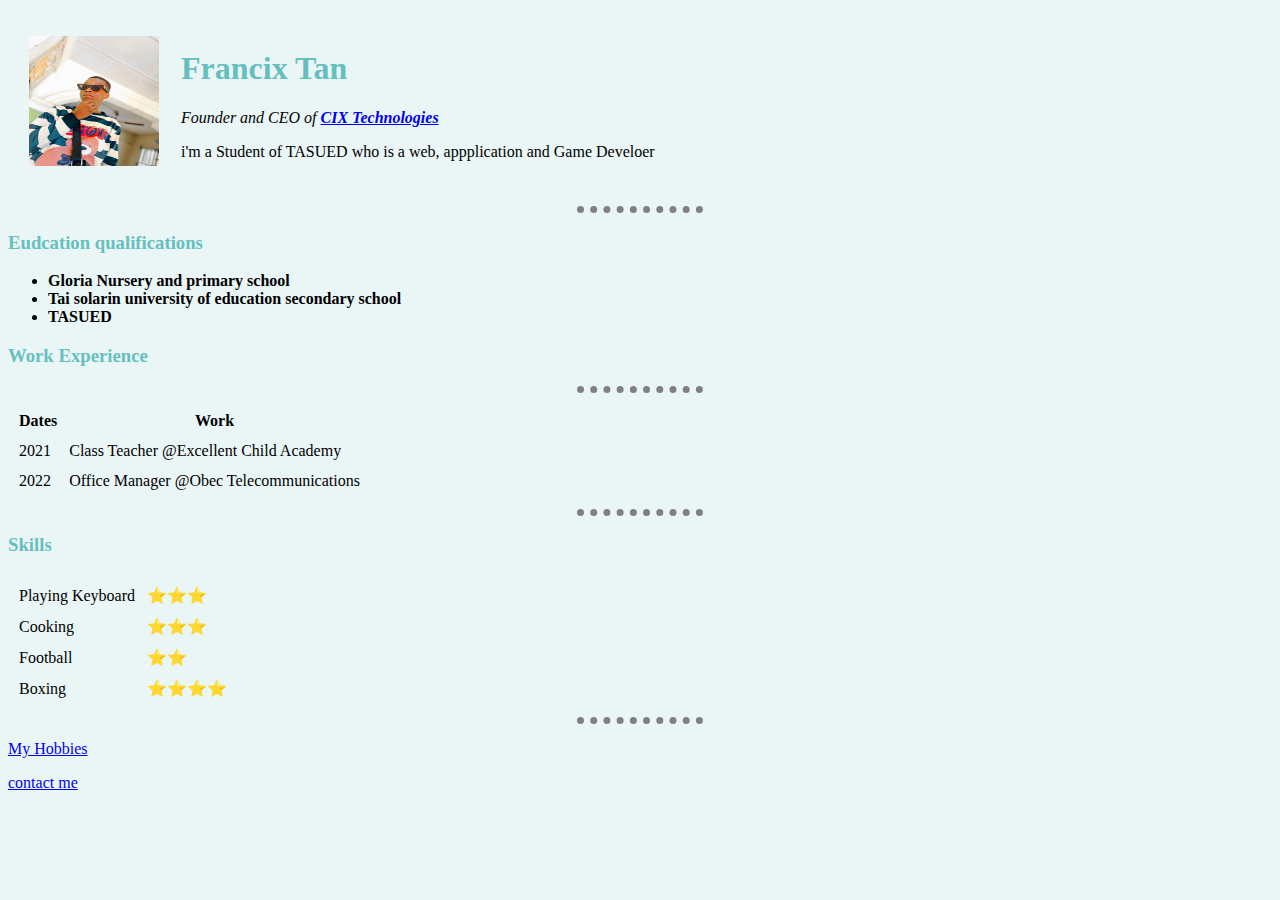
<file: index.html>
<!DOCTYPE html>
<html lang="en" dir="ltr">
  <head>
    <meta charset="utf-8">
    <title>Francix Personal Site</title>
    <link rel="stylesheet" href="css personl/styles.css">
  </head>
  <body>
    <table cellspacing="20">
      <td><img src="ci.jpg" alt="Francix personal image" style="width:130px;height:130px;"></td>
      <td><h1>Francix Tan</h1>
        <p><em>Founder and CEO of <strong><a href="www.cix.com">CIX Technologies</a></strong></em></p>
        <p>i'm a Student of TASUED who is a web, appplication and Game Develoer </p></td>
    </table>
    <hr>
    <h3>Eudcation qualifications</h3>
      <ul>
          <li><strong>Gloria Nursery and primary school</strong></li>
          <li><strong>Tai solarin university of education secondary school</strong></li>
          <li><strong>TASUED</strong></li>
        </ul>
    <h3>Work Experience</h3>
    <hr>
    <table cellspacing="10">
      <thead>
        <tr>
          <th>Dates</th>
          <th>Work</th>
        </tr>
      </thead>
      <tbody>
      <tr>
        <td>2021 </td>
        <td>Class Teacher @Excellent Child Academy</td>
      </tr>
      <tr>
        <td>2022</td>
        <td>Office Manager @Obec Telecommunications</td>
      </tr>
      </tbody>
      <tfoot>
      </tfoot>
    </table>
    <hr>
    <h3>Skills</h3>
 <table cellspacing="10">
        <tr>
          <td>Playing Keyboard</td>
          <td>⭐⭐⭐</td>
        </tr>
        <tr>
          <td>Cooking</td>
          <td>⭐⭐⭐</td>
        </tr>
        <tr>
          <td>Football</td>
          <td>⭐⭐</td>
        </tr>
        <tr>
          <td>Boxing</td>
          <td>⭐⭐⭐⭐</td>
        </tr>
      </table>
<hr>
    <p><a href="hobbies.html"> My Hobbies</a></p>
    <p><a href="contact me.html">contact me</a></p>
  </body>
</html>
</file>
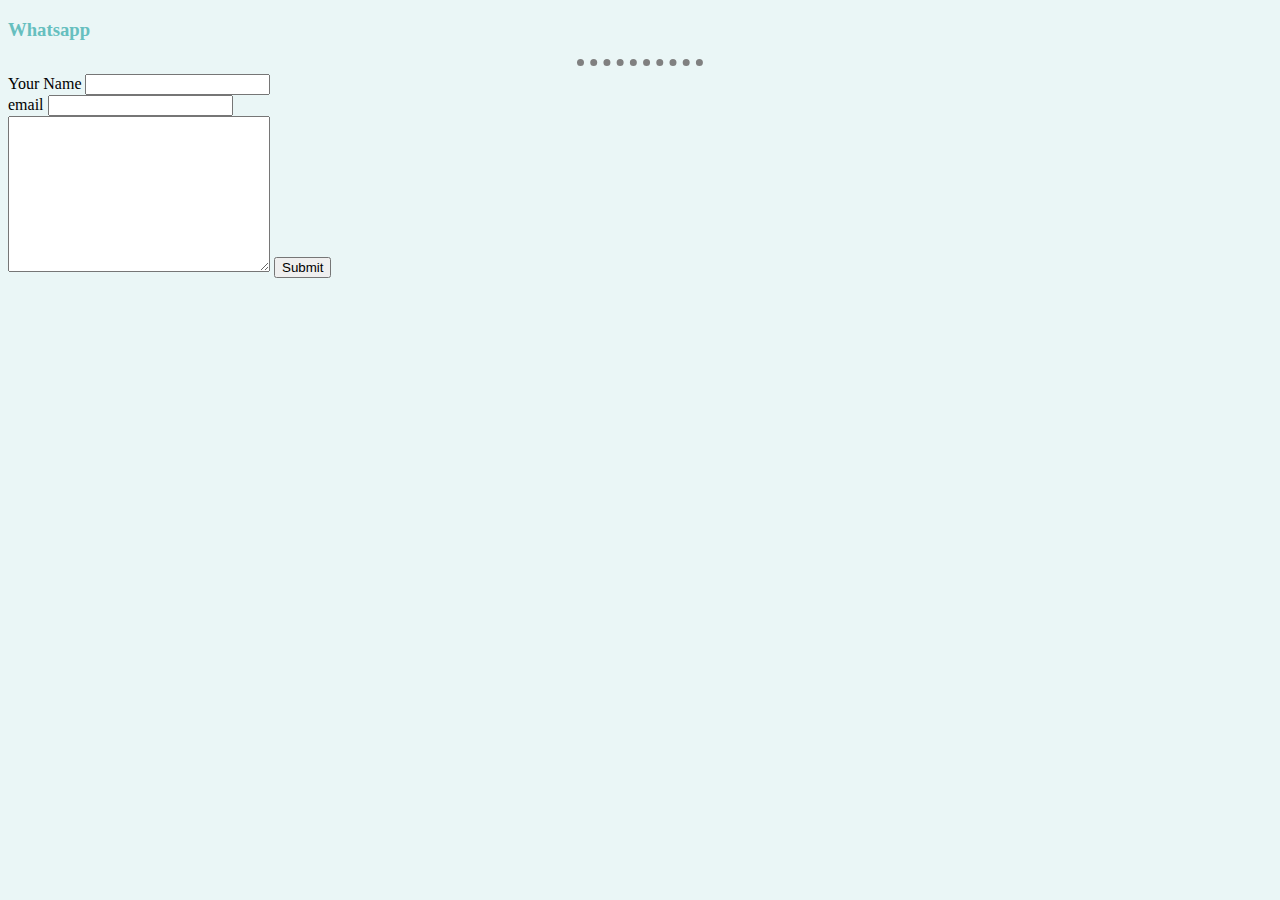
<file: contact me.html>
<!DOCTYPE html>
<html lang="en" dir="ltr">
  <head>
    <meta charset="utf-8">
    <title>Contact</title>
    <link rel="stylesheet" href="css personl/styles.css">
  </head>
  <body>
    <h3><strong>Whatsapp</strong>
 </h3> 
<hr>
 <form class="" action="mailto:tanitolorunfrancis@gmail.com" method="post" enctype="text/plain">
   <label>Your Name</label>
   <input type="text" name="yourName" value=""><br>
   <label>email</label>
   <input type="email" name="yourEmail" value=""><br>
   <textarea name="yourMessage" rows="10" cols="30"></textarea>
   <input type="submit" name="">

 </form>

  </body>
</html>
</file>
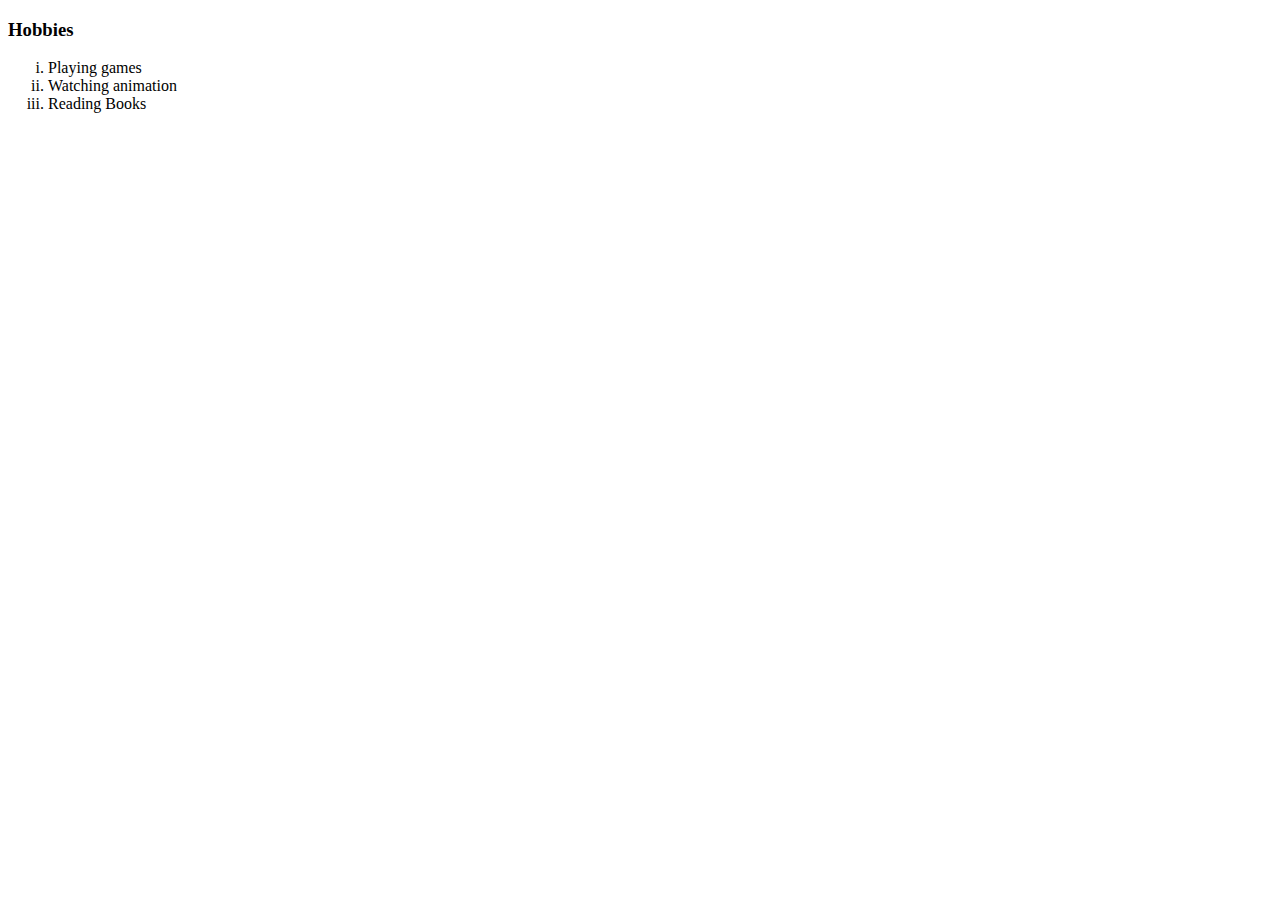
<file: hobbies.html>
<!DOCTYPE html>
<html lang="en" dir="ltr">
  <head>
    <meta charset="utf-8">
    <title>My Hobbies</title>
  </head>
  <body>
  <h3>Hobbies</h3>
    <ol type="i">
      <li>Playing games</li>
      <li>Watching animation</li>
      <li>Reading Books</li>
    </ol>

  </body>
</html>
</file>
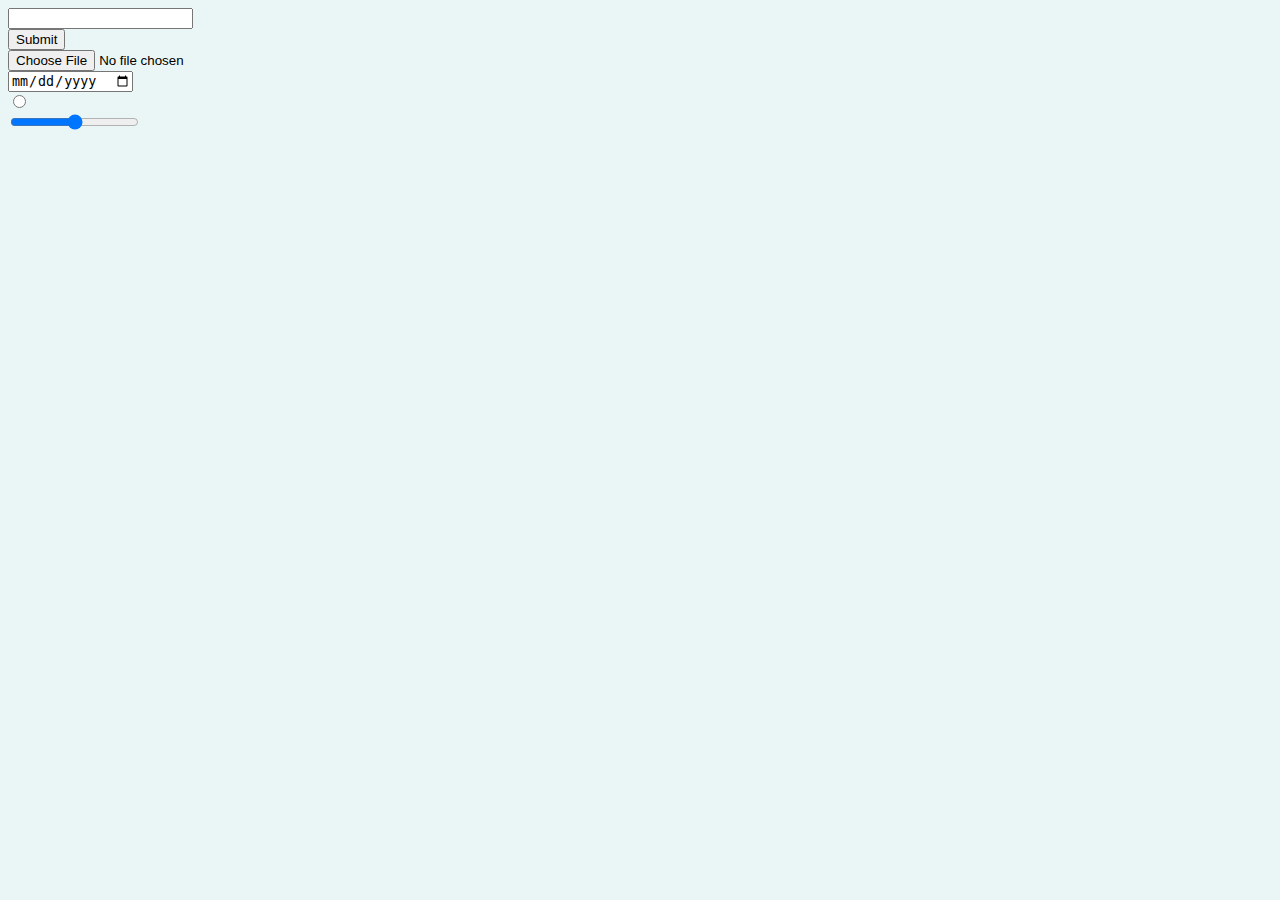
<file: Html inputs.html>
<!DOCTYPE html>
<html lang="en" dir="ltr">
  <head>
    <meta charset="utf-8">
    <title>Html Inputs</title>
    <link rel="stylesheet" href="css personl/styles.css">
  </head>
  <body>
    <form class>
      <input type="text"><br>
      <input type="submit"><br>
      <input type="file"><br>
      <input type="date"><br>
      <input type="radio"><br>
      <input type="range"><br>
    </form>
  </body>
</html>
</file>
<file: css personl/styles.css>
body {
    background-color: #EAF6F6;
  }

  h1 {
    color: #66BFBF;
  }

  h3 {
    color: #66BFBF;
  }

  hr {
    background-color: #EAF6F6;
    border-style: none; 
    border-top-style: dotted;
    border-color: grey;
    border-width: 7px;
    width: 10%;
    

  }
</file>
